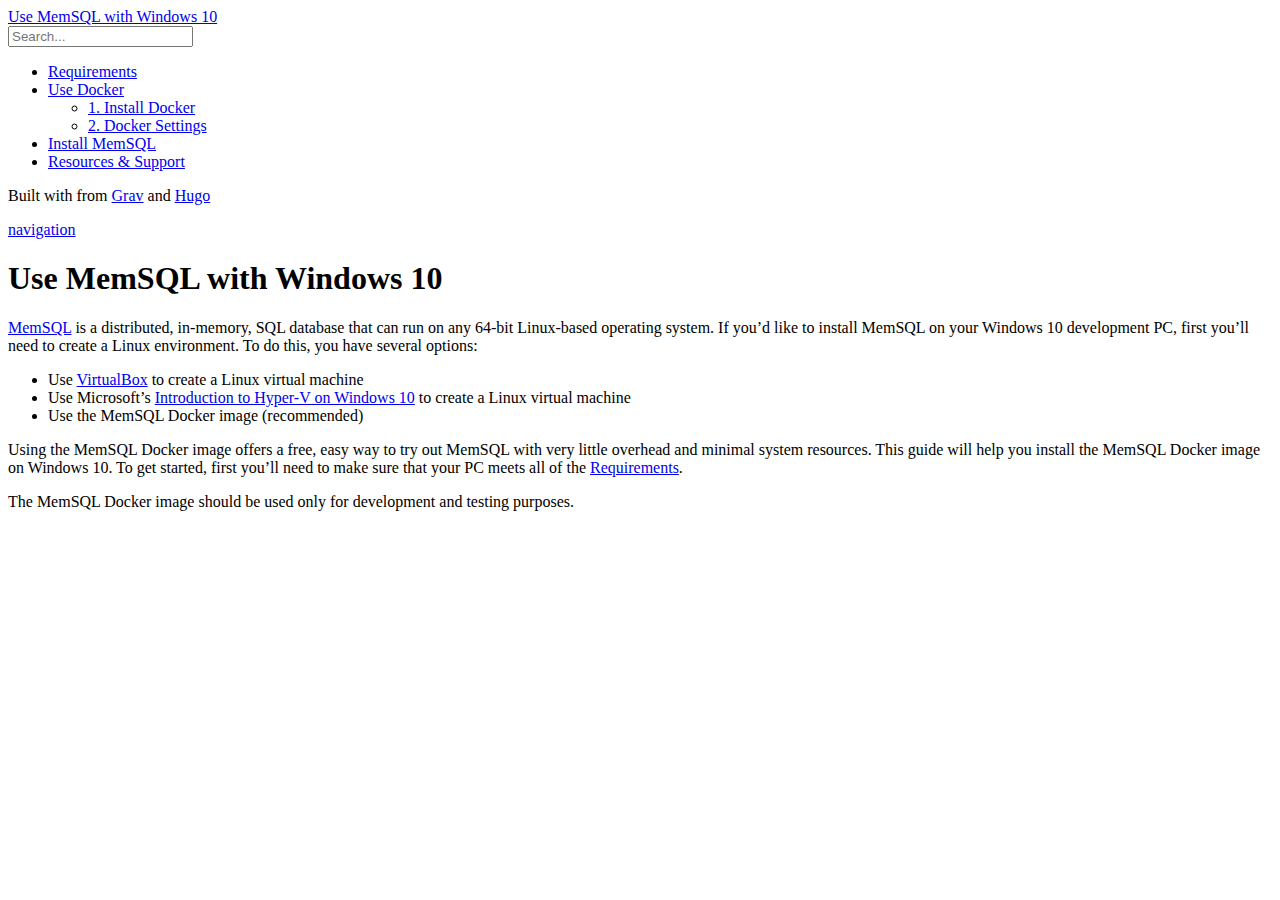
<file: docs/index.html>
<!DOCTYPE html>
<html lang="en" class="js csstransforms3d">
  <head>
    <meta charset="utf-8">
    <meta name="viewport" content="width=device-width, initial-scale=1.0">
    <meta name="generator" content="Hugo 0.49.2" />
    <meta name="description" content="">


    <link rel="shortcut icon" href="https://santansarah.github.io/memsql/images/favicon.png" type="image/x-icon" />
<link rel="icon" href="https://santansarah.github.io/memsql/images/favicon.png" type="image/x-icon" />
    <title>Use MemSQL with Windows 10 :: Use MemSQL with Windows 10</title>

    
    <link href="https://santansarah.github.io/memsql/css/nucleus.css?1540145230" rel="stylesheet">
    <link href="https://santansarah.github.io/memsql/css/fontawesome-all.min.css?1540145230" rel="stylesheet">
    <link href="https://santansarah.github.io/memsql/css/hybrid.css?1540145230" rel="stylesheet">
    <link href="https://santansarah.github.io/memsql/css/featherlight.min.css?1540145230" rel="stylesheet">
    <link href="https://santansarah.github.io/memsql/css/perfect-scrollbar.min.css?1540145230" rel="stylesheet">
    <link href="https://santansarah.github.io/memsql/css/auto-complete.css?1540145230" rel="stylesheet">
    <link href="https://santansarah.github.io/memsql/css/theme.css?1540145230" rel="stylesheet">
    <link href="https://santansarah.github.io/memsql/css/hugo-theme.css?1540145230" rel="stylesheet">
    

    <script src="https://santansarah.github.io/memsql/js/jquery-2.x.min.js?1540145230"></script>

    <style type="text/css">
      :root #header + #content > #left > #rlblock_left{
          display:none !important;
      }
      
    </style>
    
  </head>
  <body class="" data-url="/">
    <nav id="sidebar" class="">



  <div id="header-wrapper">
    <div id="header">
      <a id="logo" href="https://santansarah.github.io/memsql/" >Use MemSQL with Windows 10</a>

    </div>
    
        <div class="searchbox">
    <label for="search-by"><i class="fas fa-search"></i></label>
    <input data-search-input id="search-by" type="text" placeholder="Search...">
    <span data-search-clear=""><i class="fas fa-close"></i></span>
</div>

<script type="text/javascript" src="https://santansarah.github.io/memsql/js/lunr.min.js?1540145230"></script>
<script type="text/javascript" src="https://santansarah.github.io/memsql/js/auto-complete.js?1540145230"></script>
<script type="text/javascript">
    
        var baseurl = '\/';
    
</script>
<script type="text/javascript" src="https://santansarah.github.io/memsql/js/search.js?1540145230"></script>

    
  </div>

    <div class="highlightable">
    <ul class="topics">

        
          
          


 
  
    
    <li data-nav-id="/reqs/" title="Requirements" class="dd-item 
        
        
        
        ">
      <a href="https://santansarah.github.io/memsql/reqs/">
          Requirements
          
      </a>
      
              
    </li>
  
 

          
          


 
  
    
    <li data-nav-id="/docker/" title="Docker Overview" class="dd-item 
        
        
        
        ">
      <a href="https://santansarah.github.io/memsql/docker/">
          Use Docker
          
      </a>
      
      
        <ul>
          
          
            
          
          
          
        
          
            
            


 
  
    
    <li data-nav-id="/docker/install/" title="Install Docker" class="dd-item 
        
        
        
        ">
      <a href="https://santansarah.github.io/memsql/docker/install/">
          1. Install Docker
          
      </a>
      
              
    </li>
  
 

            
          
            
            


 
  
    
    <li data-nav-id="/docker/config/" title="Docker Settings" class="dd-item 
        
        
        
        ">
      <a href="https://santansarah.github.io/memsql/docker/config/">
          2. Docker Settings
          
      </a>
      
              
    </li>
  
 

            
          
        
        </ul>
              
    </li>
  
 

          
          


 
  
    
    <li data-nav-id="/apply/" title="MemSQL Docker Image Overview" class="dd-item 
        
        
        
        ">
      <a href="https://santansarah.github.io/memsql/apply/">
          Install MemSQL
          
      </a>
      
              
    </li>
  
 

          
          


 
  
    
    <li data-nav-id="/support/" title="Support" class="dd-item 
        
        
        
        ">
      <a href="https://santansarah.github.io/memsql/support/">
          Resources &amp; Support
          
      </a>
      
              
    </li>
  
 

          
         
    </ul>

    
    

    
    <section id="footer">
      <p>Built with <a href="https://github.com/matcornic/hugo-theme-learn"><i class="fas fa-heart"></i></a> from <a href="http://getgrav.org">Grav</a> and <a href="http://gohugo.io/">Hugo</a></p>

    </section>
  </div>
</nav>





        <section id="body">
        <div id="overlay"></div>
        <div class="padding highlightable">
              

        
        <div id="body-inner">
          

        

<span id="sidebar-toggle-span">
<a href="#" id="sidebar-toggle" data-sidebar-toggle=""><i class="fas fa-bars"></i> navigation</a>
</span>

 


<h1 id="use-memsql-with-windows-10">Use MemSQL with Windows 10</h1>

<p><a href="https://www.memsql.com">MemSQL</a> is a distributed, in-memory, SQL database that can run on any 64-bit Linux-based operating system. If you&rsquo;d like to install MemSQL on your Windows 10 development PC, first you&rsquo;ll need to create a Linux environment. To do this, you have several options:</p>

<ul>
<li>Use <a href="https://www.virtualbox.org/">VirtualBox</a> to create a Linux virtual machine</li>
<li>Use Microsoft&rsquo;s <a href="https://docs.microsoft.com/en-us/virtualization/hyper-v-on-windows/about/">Introduction to Hyper-V on Windows 10</a> to create a Linux virtual machine</li>
<li>Use the MemSQL Docker image (recommended)</li>
</ul>

<p>Using the MemSQL Docker image offers a free, easy way to try out MemSQL with very little overhead and minimal system resources. This guide will help you install the MemSQL Docker image on Windows 10. To get started, first you&rsquo;ll need to make sure that your PC meets all of the <a href="https://santansarah.github.io/memsql/reqs/">Requirements</a>.</p>

<div class="notices warning" ><p>The MemSQL Docker image should be used only for development and testing purposes.</p>
</div>

	
  
        
        </div> 
        

      </div>

    <div id="navigation">
        
        
        
        
            
            
                
                    
                    
                
                

                    
                    
                        
                    
                    

                    
                        
            
            
                
                    
                        
                        
                    
                
                

                    
                    
                    

                    
            
        
                    
                        
            
            
                
                    
                
                

                    
                    
                        
                    
                    

                    
                        
            
            
                
                    
                
                

                    
                    
                    

                    
            
        
                    
                        
            
            
                
                    
                
                

                    
                    
                    

                    
            
        
                    
            
        
                    
                        
            
            
                
                    
                
                

                    
                    
                    

                    
            
        
                    
                        
            
            
                
                    
                
                

                    
                    
                    

                    
            
        
                    
            
        
        
        


        
        
            <a class="nav nav-next" href="https://santansarah.github.io/memsql/reqs/" title="Requirements" style="margin-right: 0px;"><i class="fas fa-chevron-right"></i></a>
        
    </div>

    </section>
    
    <div style="left: -1000px; overflow: scroll; position: absolute; top: -1000px; border: none; box-sizing: content-box; height: 200px; margin: 0px; padding: 0px; width: 200px;">
      <div style="border: none; box-sizing: content-box; height: 200px; margin: 0px; padding: 0px; width: 200px;"></div>
    </div>
    <script src="https://santansarah.github.io/memsql/js/clipboard.min.js?1540145230"></script>
    <script src="https://santansarah.github.io/memsql/js/perfect-scrollbar.min.js?1540145230"></script>
    <script src="https://santansarah.github.io/memsql/js/perfect-scrollbar.jquery.min.js?1540145230"></script>
    <script src="https://santansarah.github.io/memsql/js/jquery.sticky.js?1540145230"></script>
    <script src="https://santansarah.github.io/memsql/js/featherlight.min.js?1540145230"></script>
    <script src="https://santansarah.github.io/memsql/js/html5shiv-printshiv.min.js?1540145230"></script>
    <script src="https://santansarah.github.io/memsql/js/highlight.pack.js?1540145230"></script>
    <script>hljs.initHighlightingOnLoad();</script>
    <script src="https://santansarah.github.io/memsql/js/modernizr.custom.71422.js?1540145230"></script>
    <script src="https://santansarah.github.io/memsql/js/learn.js?1540145230"></script>
    <script src="https://santansarah.github.io/memsql/js/hugo-learn.js?1540145230"></script>

    <link href="https://santansarah.github.io/memsql/mermaid/mermaid.css?1540145230" type="text/css" rel="stylesheet" />
    <script src="https://santansarah.github.io/memsql/mermaid/mermaid.js?1540145230"></script>
    <script>
        mermaid.initialize({ startOnLoad: true });
    </script>
    

  </body>
</html>
</file>
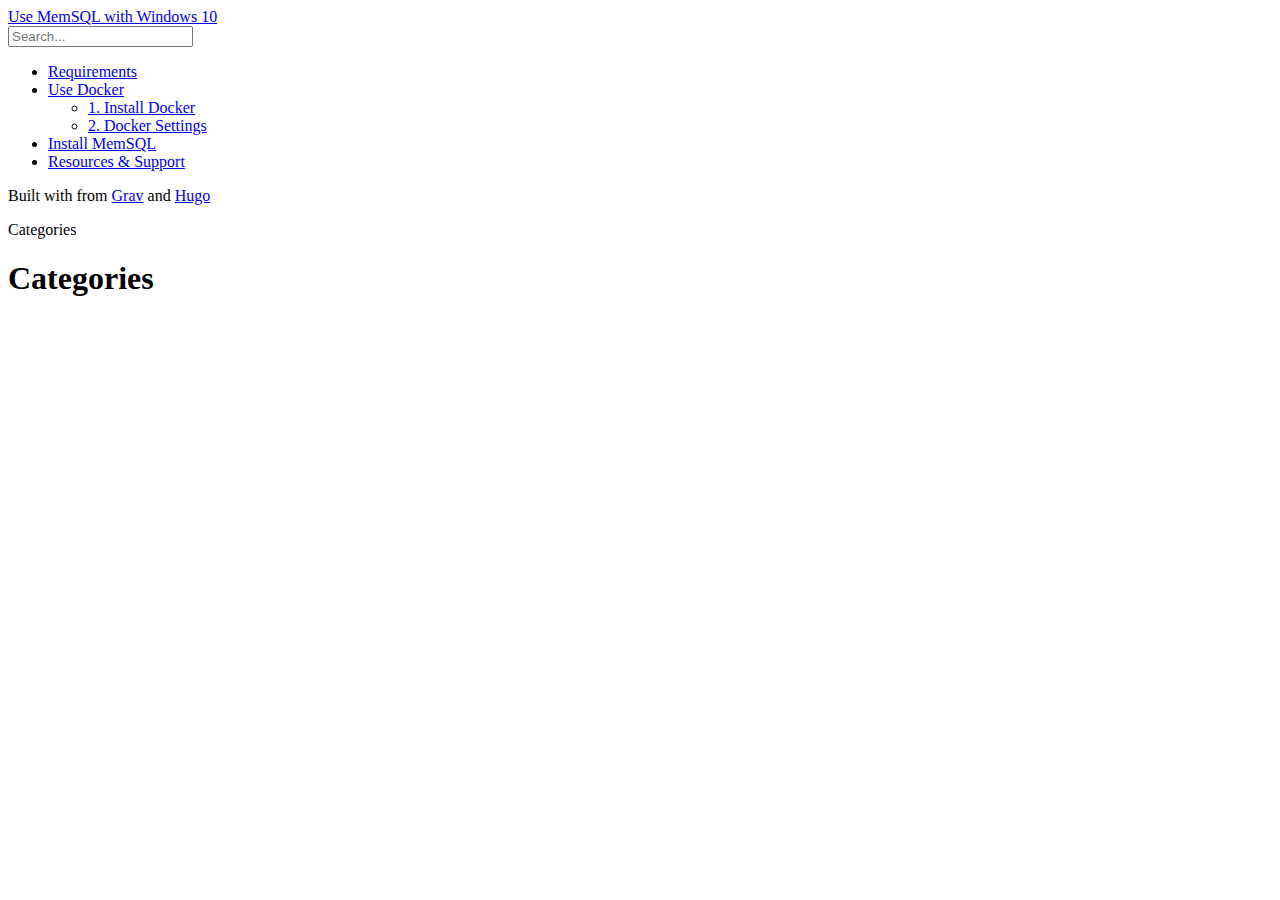
<file: docs/categories/index.html>
<!DOCTYPE html>
<html lang="en" class="js csstransforms3d">
  <head>
    <meta charset="utf-8">
    <meta name="viewport" content="width=device-width, initial-scale=1.0">
    <meta name="generator" content="Hugo 0.49.2" />
    <meta name="description" content="">


    <link rel="shortcut icon" href="https://santansarah.github.io/memsql/images/favicon.png" type="image/x-icon" />
<link rel="icon" href="https://santansarah.github.io/memsql/images/favicon.png" type="image/x-icon" />
    <title>Categories :: Use MemSQL with Windows 10</title>

    
    <link href="https://santansarah.github.io/memsql/css/nucleus.css?1540145230" rel="stylesheet">
    <link href="https://santansarah.github.io/memsql/css/fontawesome-all.min.css?1540145230" rel="stylesheet">
    <link href="https://santansarah.github.io/memsql/css/hybrid.css?1540145230" rel="stylesheet">
    <link href="https://santansarah.github.io/memsql/css/featherlight.min.css?1540145230" rel="stylesheet">
    <link href="https://santansarah.github.io/memsql/css/perfect-scrollbar.min.css?1540145230" rel="stylesheet">
    <link href="https://santansarah.github.io/memsql/css/auto-complete.css?1540145230" rel="stylesheet">
    <link href="https://santansarah.github.io/memsql/css/theme.css?1540145230" rel="stylesheet">
    <link href="https://santansarah.github.io/memsql/css/hugo-theme.css?1540145230" rel="stylesheet">
    

    <script src="https://santansarah.github.io/memsql/js/jquery-2.x.min.js?1540145230"></script>

    <style type="text/css">
      :root #header + #content > #left > #rlblock_left{
          display:none !important;
      }
      
    </style>
    
  </head>
  <body class="" data-url="/categories/">
    <nav id="sidebar" class="">



  <div id="header-wrapper">
    <div id="header">
      <a id="logo" href="https://santansarah.github.io/memsql/" >Use MemSQL with Windows 10</a>

    </div>
    
        <div class="searchbox">
    <label for="search-by"><i class="fas fa-search"></i></label>
    <input data-search-input id="search-by" type="text" placeholder="Search...">
    <span data-search-clear=""><i class="fas fa-close"></i></span>
</div>

<script type="text/javascript" src="https://santansarah.github.io/memsql/js/lunr.min.js?1540145230"></script>
<script type="text/javascript" src="https://santansarah.github.io/memsql/js/auto-complete.js?1540145230"></script>
<script type="text/javascript">
    
        var baseurl = '\/';
    
</script>
<script type="text/javascript" src="https://santansarah.github.io/memsql/js/search.js?1540145230"></script>

    
  </div>

    <div class="highlightable">
    <ul class="topics">

        
          
          


 
  
    
    <li data-nav-id="/reqs/" title="Requirements" class="dd-item 
        
        
        
        ">
      <a href="https://santansarah.github.io/memsql/reqs/">
          Requirements
          
      </a>
      
              
    </li>
  
 

          
          


 
  
    
    <li data-nav-id="/docker/" title="Docker Overview" class="dd-item 
        
        
        
        ">
      <a href="https://santansarah.github.io/memsql/docker/">
          Use Docker
          
      </a>
      
      
        <ul>
          
          
            
          
          
          
        
          
            
            


 
  
    
    <li data-nav-id="/docker/install/" title="Install Docker" class="dd-item 
        
        
        
        ">
      <a href="https://santansarah.github.io/memsql/docker/install/">
          1. Install Docker
          
      </a>
      
              
    </li>
  
 

            
          
            
            


 
  
    
    <li data-nav-id="/docker/config/" title="Docker Settings" class="dd-item 
        
        
        
        ">
      <a href="https://santansarah.github.io/memsql/docker/config/">
          2. Docker Settings
          
      </a>
      
              
    </li>
  
 

            
          
        
        </ul>
              
    </li>
  
 

          
          


 
  
    
    <li data-nav-id="/apply/" title="MemSQL Docker Image Overview" class="dd-item 
        
        
        
        ">
      <a href="https://santansarah.github.io/memsql/apply/">
          Install MemSQL
          
      </a>
      
              
    </li>
  
 

          
          


 
  
    
    <li data-nav-id="/support/" title="Support" class="dd-item 
        
        
        
        ">
      <a href="https://santansarah.github.io/memsql/support/">
          Resources &amp; Support
          
      </a>
      
              
    </li>
  
 

          
         
    </ul>

    
    

    
    <section id="footer">
      <p>Built with <a href="https://github.com/matcornic/hugo-theme-learn"><i class="fas fa-heart"></i></a> from <a href="http://getgrav.org">Grav</a> and <a href="http://gohugo.io/">Hugo</a></p>

    </section>
  </div>
</nav>





        <section id="body">
        <div id="overlay"></div>
        <div class="padding highlightable">
              
              <div>
                <div id="top-bar">
                
                
                <div id="breadcrumbs" itemscope="" itemtype="http://data-vocabulary.org/Breadcrumb">
                    <span id="sidebar-toggle-span">
                        <a href="#" id="sidebar-toggle" data-sidebar-toggle="">
                          <i class="fas fa-bars"></i>
                        </a>
                    </span>
                  
                  <span id="toc-menu"><i class="fas fa-list-alt"></i></span>
                  
                  <span class="links">
                    
          
          
            Categories
          
           
                  </span>
                </div>
                
                    <div class="progress">
    <div class="wrapper">

    </div>
</div>

                
              </div>
            </div>
            

        
        <div id="body-inner">
          
            <h1>Categories</h1>
          

        




<footer class=" footline" >
	
</footer>

        
        </div> 
        

      </div>

    <div id="navigation">
        
        
        
        
            
            
                
                    
                    
                
                

                    
                    
                        
                    
                    

                    
                        
            
            
                
                    
                        
                        
                    
                
                

                    
                    
                    

                    
            
        
                    
                        
            
            
                
                    
                
                

                    
                    
                        
                    
                    

                    
                        
            
            
                
                    
                
                

                    
                    
                    

                    
            
        
                    
                        
            
            
                
                    
                
                

                    
                    
                    

                    
            
        
                    
            
        
                    
                        
            
            
                
                    
                
                

                    
                    
                    

                    
            
        
                    
                        
            
            
                
                    
                
                

                    
                    
                    

                    
            
        
                    
            
        
        
        


        
        
            <a class="nav nav-next" href="https://santansarah.github.io/memsql/reqs/" title="Requirements" style="margin-right: 0px;"><i class="fas fa-chevron-right"></i></a>
        
    </div>

    </section>
    
    <div style="left: -1000px; overflow: scroll; position: absolute; top: -1000px; border: none; box-sizing: content-box; height: 200px; margin: 0px; padding: 0px; width: 200px;">
      <div style="border: none; box-sizing: content-box; height: 200px; margin: 0px; padding: 0px; width: 200px;"></div>
    </div>
    <script src="https://santansarah.github.io/memsql/js/clipboard.min.js?1540145230"></script>
    <script src="https://santansarah.github.io/memsql/js/perfect-scrollbar.min.js?1540145230"></script>
    <script src="https://santansarah.github.io/memsql/js/perfect-scrollbar.jquery.min.js?1540145230"></script>
    <script src="https://santansarah.github.io/memsql/js/jquery.sticky.js?1540145230"></script>
    <script src="https://santansarah.github.io/memsql/js/featherlight.min.js?1540145230"></script>
    <script src="https://santansarah.github.io/memsql/js/html5shiv-printshiv.min.js?1540145230"></script>
    <script src="https://santansarah.github.io/memsql/js/highlight.pack.js?1540145230"></script>
    <script>hljs.initHighlightingOnLoad();</script>
    <script src="https://santansarah.github.io/memsql/js/modernizr.custom.71422.js?1540145230"></script>
    <script src="https://santansarah.github.io/memsql/js/learn.js?1540145230"></script>
    <script src="https://santansarah.github.io/memsql/js/hugo-learn.js?1540145230"></script>

    <link href="https://santansarah.github.io/memsql/mermaid/mermaid.css?1540145230" type="text/css" rel="stylesheet" />
    <script src="https://santansarah.github.io/memsql/mermaid/mermaid.js?1540145230"></script>
    <script>
        mermaid.initialize({ startOnLoad: true });
    </script>
    

  </body>
</html>
</file>
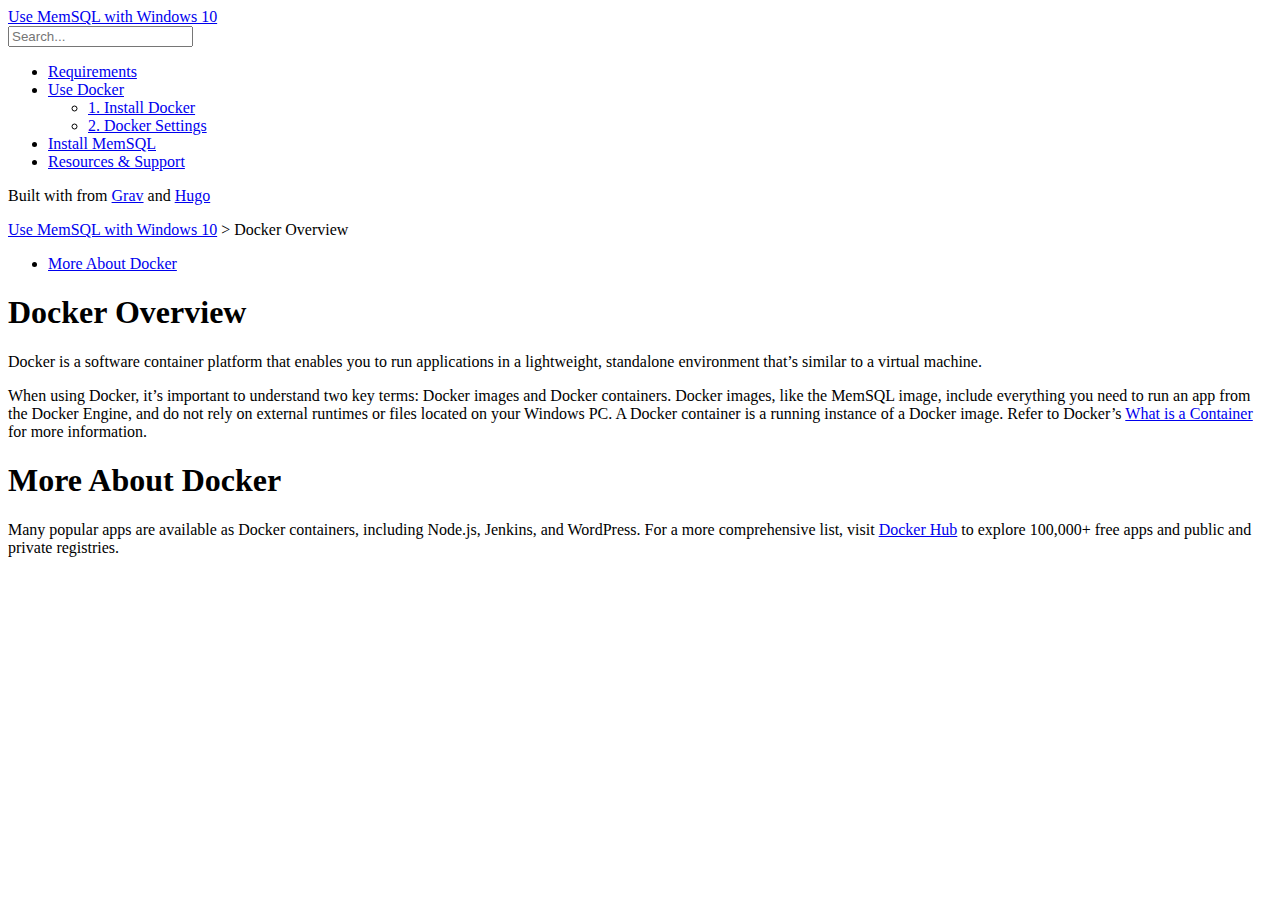
<file: docs/docker/index.html>
<!DOCTYPE html>
<html lang="en" class="js csstransforms3d">
  <head>
    <meta charset="utf-8">
    <meta name="viewport" content="width=device-width, initial-scale=1.0">
    <meta name="generator" content="Hugo 0.49.2" />
    <meta name="description" content="">


    <link rel="shortcut icon" href="https://santansarah.github.io/memsql/images/favicon.png" type="image/x-icon" />
<link rel="icon" href="https://santansarah.github.io/memsql/images/favicon.png" type="image/x-icon" />
    <title>Docker Overview :: Use MemSQL with Windows 10</title>

    
    <link href="https://santansarah.github.io/memsql/css/nucleus.css?1540145230" rel="stylesheet">
    <link href="https://santansarah.github.io/memsql/css/fontawesome-all.min.css?1540145230" rel="stylesheet">
    <link href="https://santansarah.github.io/memsql/css/hybrid.css?1540145230" rel="stylesheet">
    <link href="https://santansarah.github.io/memsql/css/featherlight.min.css?1540145230" rel="stylesheet">
    <link href="https://santansarah.github.io/memsql/css/perfect-scrollbar.min.css?1540145230" rel="stylesheet">
    <link href="https://santansarah.github.io/memsql/css/auto-complete.css?1540145230" rel="stylesheet">
    <link href="https://santansarah.github.io/memsql/css/theme.css?1540145230" rel="stylesheet">
    <link href="https://santansarah.github.io/memsql/css/hugo-theme.css?1540145230" rel="stylesheet">
    

    <script src="https://santansarah.github.io/memsql/js/jquery-2.x.min.js?1540145230"></script>

    <style type="text/css">
      :root #header + #content > #left > #rlblock_left{
          display:none !important;
      }
      
    </style>
    
  </head>
  <body class="" data-url="/docker/">
    <nav id="sidebar" class="">



  <div id="header-wrapper">
    <div id="header">
      <a id="logo" href="https://santansarah.github.io/memsql/" >Use MemSQL with Windows 10</a>

    </div>
    
        <div class="searchbox">
    <label for="search-by"><i class="fas fa-search"></i></label>
    <input data-search-input id="search-by" type="text" placeholder="Search...">
    <span data-search-clear=""><i class="fas fa-close"></i></span>
</div>

<script type="text/javascript" src="https://santansarah.github.io/memsql/js/lunr.min.js?1540145230"></script>
<script type="text/javascript" src="https://santansarah.github.io/memsql/js/auto-complete.js?1540145230"></script>
<script type="text/javascript">
    
        var baseurl = '\/';
    
</script>
<script type="text/javascript" src="https://santansarah.github.io/memsql/js/search.js?1540145230"></script>

    
  </div>

    <div class="highlightable">
    <ul class="topics">

        
          
          


 
  
    
    <li data-nav-id="/reqs/" title="Requirements" class="dd-item 
        
        
        
        ">
      <a href="https://santansarah.github.io/memsql/reqs/">
          Requirements
          
      </a>
      
              
    </li>
  
 

          
          


 
  
    
    <li data-nav-id="/docker/" title="Docker Overview" class="dd-item 
        parent
        active
        
        ">
      <a href="https://santansarah.github.io/memsql/docker/">
          Use Docker
          
      </a>
      
      
        <ul>
          
          
            
          
          
          
        
          
            
            


 
  
    
    <li data-nav-id="/docker/install/" title="Install Docker" class="dd-item 
        
        
        
        ">
      <a href="https://santansarah.github.io/memsql/docker/install/">
          1. Install Docker
          
      </a>
      
              
    </li>
  
 

            
          
            
            


 
  
    
    <li data-nav-id="/docker/config/" title="Docker Settings" class="dd-item 
        
        
        
        ">
      <a href="https://santansarah.github.io/memsql/docker/config/">
          2. Docker Settings
          
      </a>
      
              
    </li>
  
 

            
          
        
        </ul>
              
    </li>
  
 

          
          


 
  
    
    <li data-nav-id="/apply/" title="MemSQL Docker Image Overview" class="dd-item 
        
        
        
        ">
      <a href="https://santansarah.github.io/memsql/apply/">
          Install MemSQL
          
      </a>
      
              
    </li>
  
 

          
          


 
  
    
    <li data-nav-id="/support/" title="Support" class="dd-item 
        
        
        
        ">
      <a href="https://santansarah.github.io/memsql/support/">
          Resources &amp; Support
          
      </a>
      
              
    </li>
  
 

          
         
    </ul>

    
    

    
    <section id="footer">
      <p>Built with <a href="https://github.com/matcornic/hugo-theme-learn"><i class="fas fa-heart"></i></a> from <a href="http://getgrav.org">Grav</a> and <a href="http://gohugo.io/">Hugo</a></p>

    </section>
  </div>
</nav>





        <section id="body">
        <div id="overlay"></div>
        <div class="padding highlightable">
              
              <div>
                <div id="top-bar">
                
                
                <div id="breadcrumbs" itemscope="" itemtype="http://data-vocabulary.org/Breadcrumb">
                    <span id="sidebar-toggle-span">
                        <a href="#" id="sidebar-toggle" data-sidebar-toggle="">
                          <i class="fas fa-bars"></i>
                        </a>
                    </span>
                  
                  <span id="toc-menu"><i class="fas fa-list-alt"></i></span>
                  
                  <span class="links">
                    
          
          
            
            
          
          
            <a href='https://santansarah.github.io/memsql/'>Use MemSQL with Windows 10</a> > Docker Overview
          
         
          
           
                  </span>
                </div>
                
                    <div class="progress">
    <div class="wrapper">
<nav id="TableOfContents">
<ul>
<li><a href="#more-about-docker">More About Docker</a></li>
</ul>
</nav>
    </div>
</div>

                
              </div>
            </div>
            

        
        <div id="body-inner">
          
            <h1>Docker Overview</h1>
          

        




<p>Docker is a software container platform that enables you to run applications in a lightweight, standalone environment that&rsquo;s similar to a virtual machine.</p>

<p>When using Docker, it&rsquo;s important to understand two key terms: Docker images and Docker containers. Docker images, like the MemSQL image, include everything you need to run an app from the Docker Engine, and do not rely on external runtimes or files located on your Windows PC. A Docker container is a running instance of a Docker image. Refer to Docker&rsquo;s <a href="https://www.docker.com/resources/what-container">What is a Container</a> for more information.</p>

<!-- Docker is a software platform that enables you to build, run, and install application packages called containers. Containers include everything you need to run an app inside the Docker platform, and do not rely on any external runtimes or files located on your operating system. Container images, like the MemSQL image, are layered templates that become containers when you run them on the Docker Engine. Refer to Docker's [What is a Container](https://www.docker.com/resources/what-container) for more information. -->

<h1 id="more-about-docker">More About Docker</h1>

<p>Many popular apps are available as Docker containers, including Node.js, Jenkins, and WordPress. For a more comprehensive list, visit <a href="https://hub.docker.com/">Docker Hub</a> to explore 100,000+ free apps and public and private registries.</p>


<footer class=" footline" >
	
</footer>

        
        </div> 
        

      </div>

    <div id="navigation">
        
        
        
        
            
            
                
                    
                    
                
                

                    
                    
                        
                    
                    

                    
                        
            
            
                
                    
                        
                        
                    
                
                

                    
                    
                    

                    
            
        
                    
                        
            
            
                
                    
                    
                
                

                    
                    
                        
                    
                    

                    
                        
            
            
                
                    
                        
                        
                    
                
                

                    
                    
                    

                    
            
        
                    
                        
            
            
                
                    
                
                

                    
                    
                    

                    
            
        
                    
            
        
                    
                        
            
            
                
                    
                
                

                    
                    
                    

                    
            
        
                    
                        
            
            
                
                    
                
                

                    
                    
                    

                    
            
        
                    
            
        
        
        


        
            <a class="nav nav-prev" href="https://santansarah.github.io/memsql/reqs/" title="Requirements"> <i class="fas fa-chevron-left"></i></a>
        
        
            <a class="nav nav-next" href="https://santansarah.github.io/memsql/docker/install/" title="Install Docker" style="margin-right: 0px;"><i class="fas fa-chevron-right"></i></a>
        
    </div>

    </section>
    
    <div style="left: -1000px; overflow: scroll; position: absolute; top: -1000px; border: none; box-sizing: content-box; height: 200px; margin: 0px; padding: 0px; width: 200px;">
      <div style="border: none; box-sizing: content-box; height: 200px; margin: 0px; padding: 0px; width: 200px;"></div>
    </div>
    <script src="https://santansarah.github.io/memsql/js/clipboard.min.js?1540145230"></script>
    <script src="https://santansarah.github.io/memsql/js/perfect-scrollbar.min.js?1540145230"></script>
    <script src="https://santansarah.github.io/memsql/js/perfect-scrollbar.jquery.min.js?1540145230"></script>
    <script src="https://santansarah.github.io/memsql/js/jquery.sticky.js?1540145230"></script>
    <script src="https://santansarah.github.io/memsql/js/featherlight.min.js?1540145230"></script>
    <script src="https://santansarah.github.io/memsql/js/html5shiv-printshiv.min.js?1540145230"></script>
    <script src="https://santansarah.github.io/memsql/js/highlight.pack.js?1540145230"></script>
    <script>hljs.initHighlightingOnLoad();</script>
    <script src="https://santansarah.github.io/memsql/js/modernizr.custom.71422.js?1540145230"></script>
    <script src="https://santansarah.github.io/memsql/js/learn.js?1540145230"></script>
    <script src="https://santansarah.github.io/memsql/js/hugo-learn.js?1540145230"></script>

    <link href="https://santansarah.github.io/memsql/mermaid/mermaid.css?1540145230" type="text/css" rel="stylesheet" />
    <script src="https://santansarah.github.io/memsql/mermaid/mermaid.js?1540145230"></script>
    <script>
        mermaid.initialize({ startOnLoad: true });
    </script>
    

  </body>
</html>
</file>
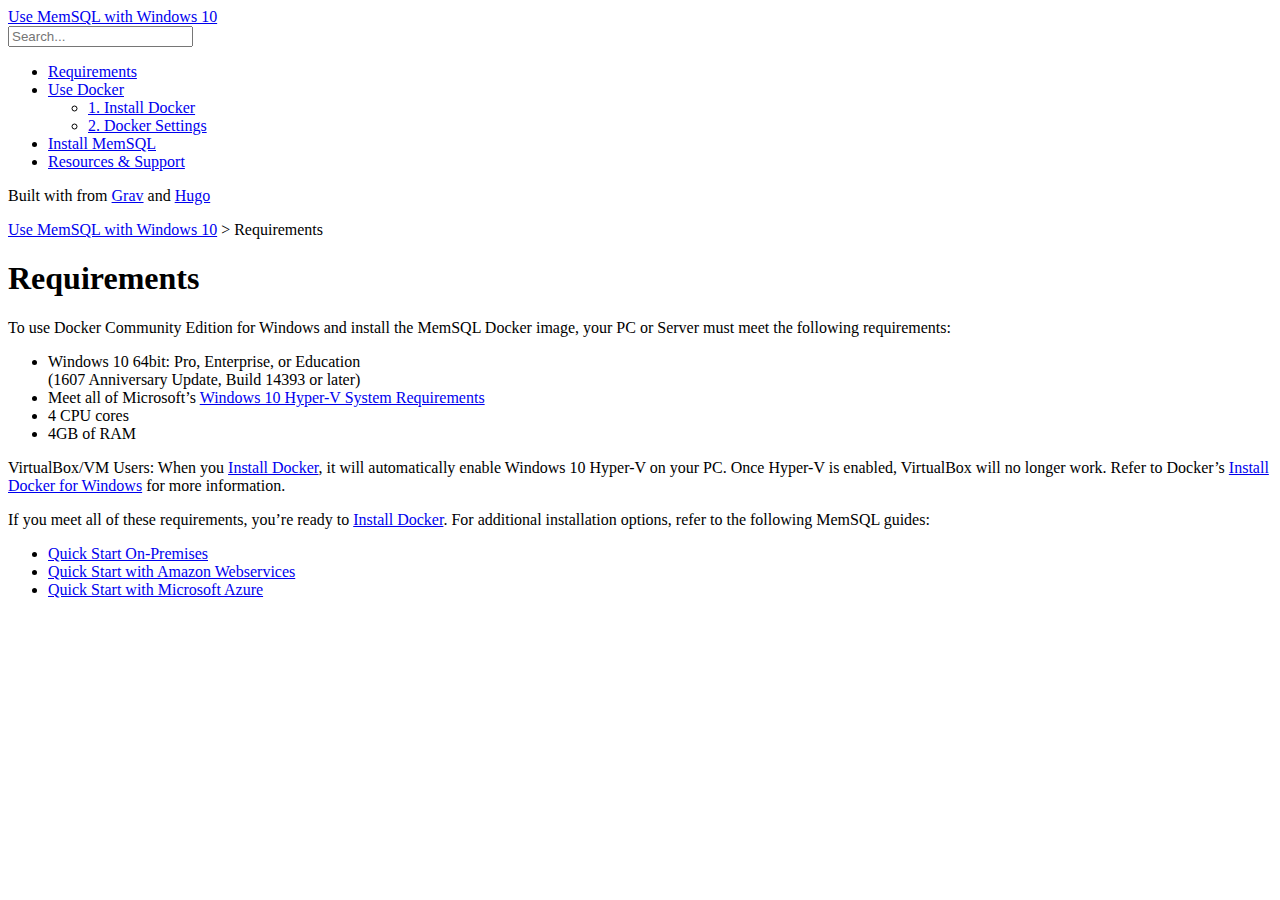
<file: docs/reqs/index.html>
<!DOCTYPE html>
<html lang="en" class="js csstransforms3d">
  <head>
    <meta charset="utf-8">
    <meta name="viewport" content="width=device-width, initial-scale=1.0">
    <meta name="generator" content="Hugo 0.49.2" />
    <meta name="description" content="">


    <link rel="shortcut icon" href="https://santansarah.github.io/memsql/images/favicon.png" type="image/x-icon" />
<link rel="icon" href="https://santansarah.github.io/memsql/images/favicon.png" type="image/x-icon" />
    <title>Requirements :: Use MemSQL with Windows 10</title>

    
    <link href="https://santansarah.github.io/memsql/css/nucleus.css?1540145230" rel="stylesheet">
    <link href="https://santansarah.github.io/memsql/css/fontawesome-all.min.css?1540145230" rel="stylesheet">
    <link href="https://santansarah.github.io/memsql/css/hybrid.css?1540145230" rel="stylesheet">
    <link href="https://santansarah.github.io/memsql/css/featherlight.min.css?1540145230" rel="stylesheet">
    <link href="https://santansarah.github.io/memsql/css/perfect-scrollbar.min.css?1540145230" rel="stylesheet">
    <link href="https://santansarah.github.io/memsql/css/auto-complete.css?1540145230" rel="stylesheet">
    <link href="https://santansarah.github.io/memsql/css/theme.css?1540145230" rel="stylesheet">
    <link href="https://santansarah.github.io/memsql/css/hugo-theme.css?1540145230" rel="stylesheet">
    

    <script src="https://santansarah.github.io/memsql/js/jquery-2.x.min.js?1540145230"></script>

    <style type="text/css">
      :root #header + #content > #left > #rlblock_left{
          display:none !important;
      }
      
    </style>
    
  </head>
  <body class="" data-url="/reqs/">
    <nav id="sidebar" class="">



  <div id="header-wrapper">
    <div id="header">
      <a id="logo" href="https://santansarah.github.io/memsql/" >Use MemSQL with Windows 10</a>

    </div>
    
        <div class="searchbox">
    <label for="search-by"><i class="fas fa-search"></i></label>
    <input data-search-input id="search-by" type="text" placeholder="Search...">
    <span data-search-clear=""><i class="fas fa-close"></i></span>
</div>

<script type="text/javascript" src="https://santansarah.github.io/memsql/js/lunr.min.js?1540145230"></script>
<script type="text/javascript" src="https://santansarah.github.io/memsql/js/auto-complete.js?1540145230"></script>
<script type="text/javascript">
    
        var baseurl = '\/';
    
</script>
<script type="text/javascript" src="https://santansarah.github.io/memsql/js/search.js?1540145230"></script>

    
  </div>

    <div class="highlightable">
    <ul class="topics">

        
          
          


 
  
    
    <li data-nav-id="/reqs/" title="Requirements" class="dd-item 
        parent
        active
        
        ">
      <a href="https://santansarah.github.io/memsql/reqs/">
          Requirements
          
      </a>
      
              
    </li>
  
 

          
          


 
  
    
    <li data-nav-id="/docker/" title="Docker Overview" class="dd-item 
        
        
        
        ">
      <a href="https://santansarah.github.io/memsql/docker/">
          Use Docker
          
      </a>
      
      
        <ul>
          
          
            
          
          
          
        
          
            
            


 
  
    
    <li data-nav-id="/docker/install/" title="Install Docker" class="dd-item 
        
        
        
        ">
      <a href="https://santansarah.github.io/memsql/docker/install/">
          1. Install Docker
          
      </a>
      
              
    </li>
  
 

            
          
            
            


 
  
    
    <li data-nav-id="/docker/config/" title="Docker Settings" class="dd-item 
        
        
        
        ">
      <a href="https://santansarah.github.io/memsql/docker/config/">
          2. Docker Settings
          
      </a>
      
              
    </li>
  
 

            
          
        
        </ul>
              
    </li>
  
 

          
          


 
  
    
    <li data-nav-id="/apply/" title="MemSQL Docker Image Overview" class="dd-item 
        
        
        
        ">
      <a href="https://santansarah.github.io/memsql/apply/">
          Install MemSQL
          
      </a>
      
              
    </li>
  
 

          
          


 
  
    
    <li data-nav-id="/support/" title="Support" class="dd-item 
        
        
        
        ">
      <a href="https://santansarah.github.io/memsql/support/">
          Resources &amp; Support
          
      </a>
      
              
    </li>
  
 

          
         
    </ul>

    
    

    
    <section id="footer">
      <p>Built with <a href="https://github.com/matcornic/hugo-theme-learn"><i class="fas fa-heart"></i></a> from <a href="http://getgrav.org">Grav</a> and <a href="http://gohugo.io/">Hugo</a></p>

    </section>
  </div>
</nav>





        <section id="body">
        <div id="overlay"></div>
        <div class="padding highlightable">
              
              <div>
                <div id="top-bar">
                
                
                <div id="breadcrumbs" itemscope="" itemtype="http://data-vocabulary.org/Breadcrumb">
                    <span id="sidebar-toggle-span">
                        <a href="#" id="sidebar-toggle" data-sidebar-toggle="">
                          <i class="fas fa-bars"></i>
                        </a>
                    </span>
                  
                  <span id="toc-menu"><i class="fas fa-list-alt"></i></span>
                  
                  <span class="links">
                    
          
          
            
            
          
          
            <a href='https://santansarah.github.io/memsql/'>Use MemSQL with Windows 10</a> > Requirements
          
         
          
           
                  </span>
                </div>
                
                    <div class="progress">
    <div class="wrapper">

    </div>
</div>

                
              </div>
            </div>
            

        
        <div id="body-inner">
          
            <h1>Requirements</h1>
          

        


<p>To use Docker Community Edition for Windows and install the MemSQL Docker image, your PC or Server must meet the following requirements:</p>

<ul>
<li>Windows 10 64bit: Pro, Enterprise, or Education <br/>
(1607 Anniversary Update, Build 14393 or later)</li>
<li>Meet all of Microsoft&rsquo;s <a href="https://docs.microsoft.com/en-us/virtualization/hyper-v-on-windows/reference/hyper-v-requirements">Windows 10 Hyper-V System Requirements</a></li>
<li>4 CPU cores</li>
<li>4GB of RAM</li>
</ul>

<div class="notices warning" ><p>VirtualBox/VM Users: When you <a href="https://santansarah.github.io/memsql/docker/">Install Docker</a>, it will automatically enable Windows 10 Hyper-V on your PC. Once Hyper-V is enabled, VirtualBox will no longer work. Refer to Docker&rsquo;s <a href="https://docs.docker.com/docker-for-windows/install/">Install Docker for Windows</a> for more information.</p>
</div>


<p>If you meet all of these requirements, you&rsquo;re ready to <a href="https://santansarah.github.io/memsql/docker/">Install Docker</a>. For additional installation options, refer to the following MemSQL guides:</p>

<ul>
<li><a href="https://docs.memsql.com/quickstarts/v6.5/quick-start-on-premises/">Quick Start On-Premises</a></li>
<li><a href="https://docs.memsql.com/quickstarts/v6.5/quick-start-with-amazon-webservices/">Quick Start with Amazon Webservices</a></li>
<li><a href="https://docs.memsql.com/quickstarts/v6.5/quick-start-with-microsoft-azure/">Quick Start with Microsoft Azure</a></li>
</ul>


<footer class=" footline" >
	
</footer>

        
        </div> 
        

      </div>

    <div id="navigation">
        
        
        
        
            
            
                
                    
                    
                
                

                    
                    
                        
                    
                    

                    
                        
            
            
                
                    
                    
                
                

                    
                    
                    

                    
            
        
                    
                        
            
            
                
                    
                        
                        
                    
                
                

                    
                    
                        
                    
                    

                    
                        
            
            
                
                    
                
                

                    
                    
                    

                    
            
        
                    
                        
            
            
                
                    
                
                

                    
                    
                    

                    
            
        
                    
            
        
                    
                        
            
            
                
                    
                
                

                    
                    
                    

                    
            
        
                    
                        
            
            
                
                    
                
                

                    
                    
                    

                    
            
        
                    
            
        
        
        


        
            <a class="nav nav-prev" href="https://santansarah.github.io/memsql/" title="Use MemSQL with Windows 10"> <i class="fas fa-chevron-left"></i></a>
        
        
            <a class="nav nav-next" href="https://santansarah.github.io/memsql/docker/" title="Docker Overview" style="margin-right: 0px;"><i class="fas fa-chevron-right"></i></a>
        
    </div>

    </section>
    
    <div style="left: -1000px; overflow: scroll; position: absolute; top: -1000px; border: none; box-sizing: content-box; height: 200px; margin: 0px; padding: 0px; width: 200px;">
      <div style="border: none; box-sizing: content-box; height: 200px; margin: 0px; padding: 0px; width: 200px;"></div>
    </div>
    <script src="https://santansarah.github.io/memsql/js/clipboard.min.js?1540145230"></script>
    <script src="https://santansarah.github.io/memsql/js/perfect-scrollbar.min.js?1540145230"></script>
    <script src="https://santansarah.github.io/memsql/js/perfect-scrollbar.jquery.min.js?1540145230"></script>
    <script src="https://santansarah.github.io/memsql/js/jquery.sticky.js?1540145230"></script>
    <script src="https://santansarah.github.io/memsql/js/featherlight.min.js?1540145230"></script>
    <script src="https://santansarah.github.io/memsql/js/html5shiv-printshiv.min.js?1540145230"></script>
    <script src="https://santansarah.github.io/memsql/js/highlight.pack.js?1540145230"></script>
    <script>hljs.initHighlightingOnLoad();</script>
    <script src="https://santansarah.github.io/memsql/js/modernizr.custom.71422.js?1540145230"></script>
    <script src="https://santansarah.github.io/memsql/js/learn.js?1540145230"></script>
    <script src="https://santansarah.github.io/memsql/js/hugo-learn.js?1540145230"></script>

    <link href="https://santansarah.github.io/memsql/mermaid/mermaid.css?1540145230" type="text/css" rel="stylesheet" />
    <script src="https://santansarah.github.io/memsql/mermaid/mermaid.js?1540145230"></script>
    <script>
        mermaid.initialize({ startOnLoad: true });
    </script>
    

  </body>
</html>
</file>
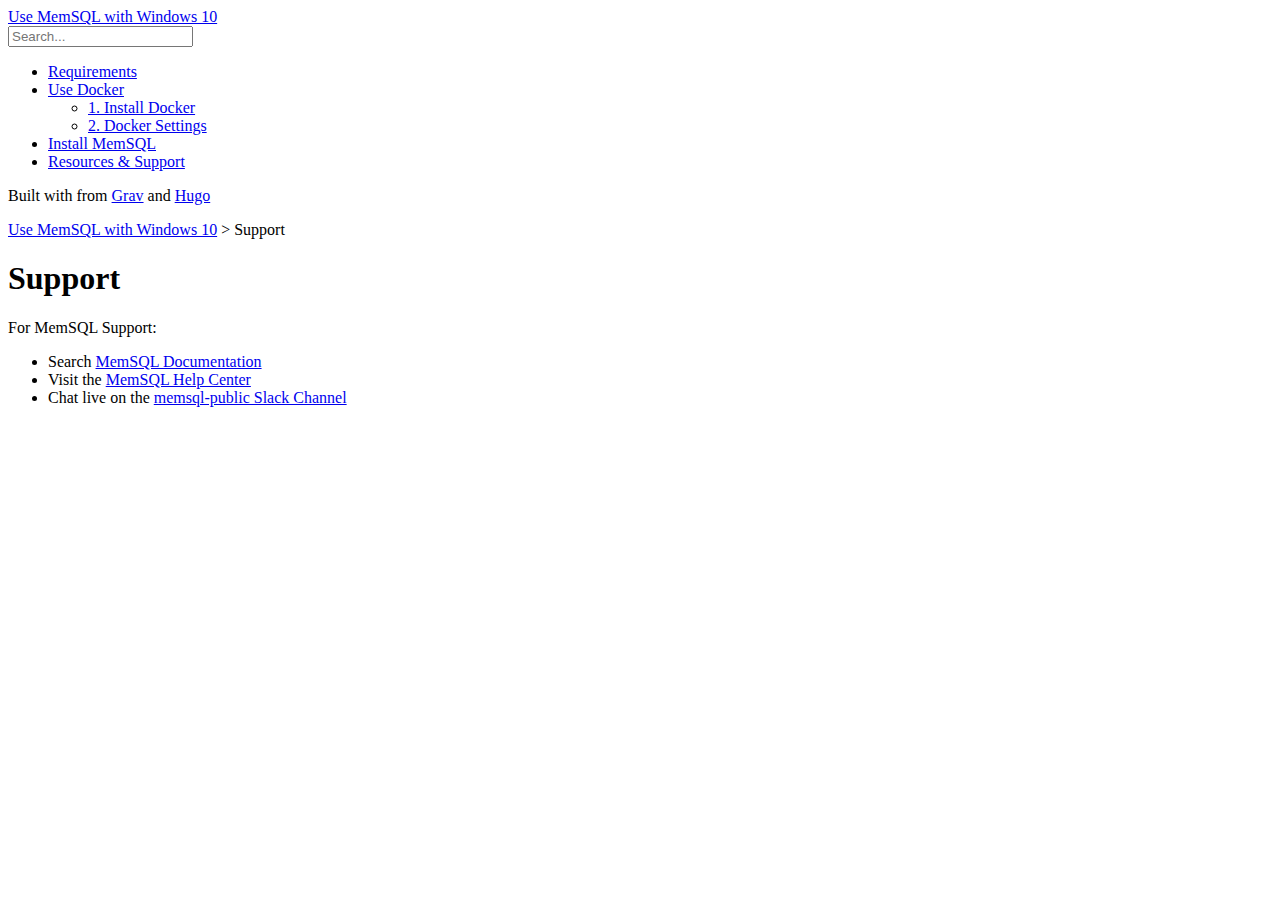
<file: docs/support/index.html>
<!DOCTYPE html>
<html lang="en" class="js csstransforms3d">
  <head>
    <meta charset="utf-8">
    <meta name="viewport" content="width=device-width, initial-scale=1.0">
    <meta name="generator" content="Hugo 0.49.2" />
    <meta name="description" content="">


    <link rel="shortcut icon" href="https://santansarah.github.io/memsql/images/favicon.png" type="image/x-icon" />
<link rel="icon" href="https://santansarah.github.io/memsql/images/favicon.png" type="image/x-icon" />
    <title>Support :: Use MemSQL with Windows 10</title>

    
    <link href="https://santansarah.github.io/memsql/css/nucleus.css?1540145230" rel="stylesheet">
    <link href="https://santansarah.github.io/memsql/css/fontawesome-all.min.css?1540145230" rel="stylesheet">
    <link href="https://santansarah.github.io/memsql/css/hybrid.css?1540145230" rel="stylesheet">
    <link href="https://santansarah.github.io/memsql/css/featherlight.min.css?1540145230" rel="stylesheet">
    <link href="https://santansarah.github.io/memsql/css/perfect-scrollbar.min.css?1540145230" rel="stylesheet">
    <link href="https://santansarah.github.io/memsql/css/auto-complete.css?1540145230" rel="stylesheet">
    <link href="https://santansarah.github.io/memsql/css/theme.css?1540145230" rel="stylesheet">
    <link href="https://santansarah.github.io/memsql/css/hugo-theme.css?1540145230" rel="stylesheet">
    

    <script src="https://santansarah.github.io/memsql/js/jquery-2.x.min.js?1540145230"></script>

    <style type="text/css">
      :root #header + #content > #left > #rlblock_left{
          display:none !important;
      }
      
    </style>
    
  </head>
  <body class="" data-url="/support/">
    <nav id="sidebar" class="">



  <div id="header-wrapper">
    <div id="header">
      <a id="logo" href="https://santansarah.github.io/memsql/" >Use MemSQL with Windows 10</a>

    </div>
    
        <div class="searchbox">
    <label for="search-by"><i class="fas fa-search"></i></label>
    <input data-search-input id="search-by" type="text" placeholder="Search...">
    <span data-search-clear=""><i class="fas fa-close"></i></span>
</div>

<script type="text/javascript" src="https://santansarah.github.io/memsql/js/lunr.min.js?1540145230"></script>
<script type="text/javascript" src="https://santansarah.github.io/memsql/js/auto-complete.js?1540145230"></script>
<script type="text/javascript">
    
        var baseurl = '\/';
    
</script>
<script type="text/javascript" src="https://santansarah.github.io/memsql/js/search.js?1540145230"></script>

    
  </div>

    <div class="highlightable">
    <ul class="topics">

        
          
          


 
  
    
    <li data-nav-id="/reqs/" title="Requirements" class="dd-item 
        
        
        
        ">
      <a href="https://santansarah.github.io/memsql/reqs/">
          Requirements
          
      </a>
      
              
    </li>
  
 

          
          


 
  
    
    <li data-nav-id="/docker/" title="Docker Overview" class="dd-item 
        
        
        
        ">
      <a href="https://santansarah.github.io/memsql/docker/">
          Use Docker
          
      </a>
      
      
        <ul>
          
          
            
          
          
          
        
          
            
            


 
  
    
    <li data-nav-id="/docker/install/" title="Install Docker" class="dd-item 
        
        
        
        ">
      <a href="https://santansarah.github.io/memsql/docker/install/">
          1. Install Docker
          
      </a>
      
              
    </li>
  
 

            
          
            
            


 
  
    
    <li data-nav-id="/docker/config/" title="Docker Settings" class="dd-item 
        
        
        
        ">
      <a href="https://santansarah.github.io/memsql/docker/config/">
          2. Docker Settings
          
      </a>
      
              
    </li>
  
 

            
          
        
        </ul>
              
    </li>
  
 

          
          


 
  
    
    <li data-nav-id="/apply/" title="MemSQL Docker Image Overview" class="dd-item 
        
        
        
        ">
      <a href="https://santansarah.github.io/memsql/apply/">
          Install MemSQL
          
      </a>
      
              
    </li>
  
 

          
          


 
  
    
    <li data-nav-id="/support/" title="Support" class="dd-item 
        parent
        active
        
        ">
      <a href="https://santansarah.github.io/memsql/support/">
          Resources &amp; Support
          
      </a>
      
              
    </li>
  
 

          
         
    </ul>

    
    

    
    <section id="footer">
      <p>Built with <a href="https://github.com/matcornic/hugo-theme-learn"><i class="fas fa-heart"></i></a> from <a href="http://getgrav.org">Grav</a> and <a href="http://gohugo.io/">Hugo</a></p>

    </section>
  </div>
</nav>





        <section id="body">
        <div id="overlay"></div>
        <div class="padding highlightable">
              
              <div>
                <div id="top-bar">
                
                
                <div id="breadcrumbs" itemscope="" itemtype="http://data-vocabulary.org/Breadcrumb">
                    <span id="sidebar-toggle-span">
                        <a href="#" id="sidebar-toggle" data-sidebar-toggle="">
                          <i class="fas fa-bars"></i>
                        </a>
                    </span>
                  
                  <span id="toc-menu"><i class="fas fa-list-alt"></i></span>
                  
                  <span class="links">
                    
          
          
            
            
          
          
            <a href='https://santansarah.github.io/memsql/'>Use MemSQL with Windows 10</a> > Support
          
         
          
           
                  </span>
                </div>
                
                    <div class="progress">
    <div class="wrapper">

    </div>
</div>

                
              </div>
            </div>
            

        
        <div id="body-inner">
          
            <h1>Support</h1>
          

        


<p>For MemSQL Support:</p>

<ul>
<li>Search <a href="https://docs.memsql.com/">MemSQL Documentation</a></li>
<li>Visit the <a href="https://help.memsql.com/hc/en-us">MemSQL Help Center</a></li>
<li>Chat live on the <a href="http://chat.memsql.com/">memsql-public Slack Channel</a></li>
</ul>


<footer class=" footline" >
	
</footer>

        
        </div> 
        

      </div>

    <div id="navigation">
        
        
        
        
            
            
                
                    
                    
                
                

                    
                    
                        
                    
                    

                    
                        
            
            
                
                    
                        
                        
                    
                
                

                    
                    
                    

                    
            
        
                    
                        
            
            
                
                    
                
                

                    
                    
                        
                    
                    

                    
                        
            
            
                
                    
                
                

                    
                    
                    

                    
            
        
                    
                        
            
            
                
                    
                
                

                    
                    
                    

                    
            
        
                    
            
        
                    
                        
            
            
                
                    
                
                

                    
                    
                    

                    
            
        
                    
                        
            
            
                
                    
                    
                
                

                    
                    
                    

                    
            
        
                    
            
        
        
        


        
            <a class="nav nav-prev" href="https://santansarah.github.io/memsql/apply/" title="MemSQL Docker Image Overview"> <i class="fas fa-chevron-left"></i></a>
        
        
            <a class="nav nav-next" href="https://santansarah.github.io/memsql/reqs/" title="Requirements" style="margin-right: 0px;"><i class="fas fa-chevron-right"></i></a>
        
    </div>

    </section>
    
    <div style="left: -1000px; overflow: scroll; position: absolute; top: -1000px; border: none; box-sizing: content-box; height: 200px; margin: 0px; padding: 0px; width: 200px;">
      <div style="border: none; box-sizing: content-box; height: 200px; margin: 0px; padding: 0px; width: 200px;"></div>
    </div>
    <script src="https://santansarah.github.io/memsql/js/clipboard.min.js?1540145230"></script>
    <script src="https://santansarah.github.io/memsql/js/perfect-scrollbar.min.js?1540145230"></script>
    <script src="https://santansarah.github.io/memsql/js/perfect-scrollbar.jquery.min.js?1540145230"></script>
    <script src="https://santansarah.github.io/memsql/js/jquery.sticky.js?1540145230"></script>
    <script src="https://santansarah.github.io/memsql/js/featherlight.min.js?1540145230"></script>
    <script src="https://santansarah.github.io/memsql/js/html5shiv-printshiv.min.js?1540145230"></script>
    <script src="https://santansarah.github.io/memsql/js/highlight.pack.js?1540145230"></script>
    <script>hljs.initHighlightingOnLoad();</script>
    <script src="https://santansarah.github.io/memsql/js/modernizr.custom.71422.js?1540145230"></script>
    <script src="https://santansarah.github.io/memsql/js/learn.js?1540145230"></script>
    <script src="https://santansarah.github.io/memsql/js/hugo-learn.js?1540145230"></script>

    <link href="https://santansarah.github.io/memsql/mermaid/mermaid.css?1540145230" type="text/css" rel="stylesheet" />
    <script src="https://santansarah.github.io/memsql/mermaid/mermaid.js?1540145230"></script>
    <script>
        mermaid.initialize({ startOnLoad: true });
    </script>
    

  </body>
</html>
</file>
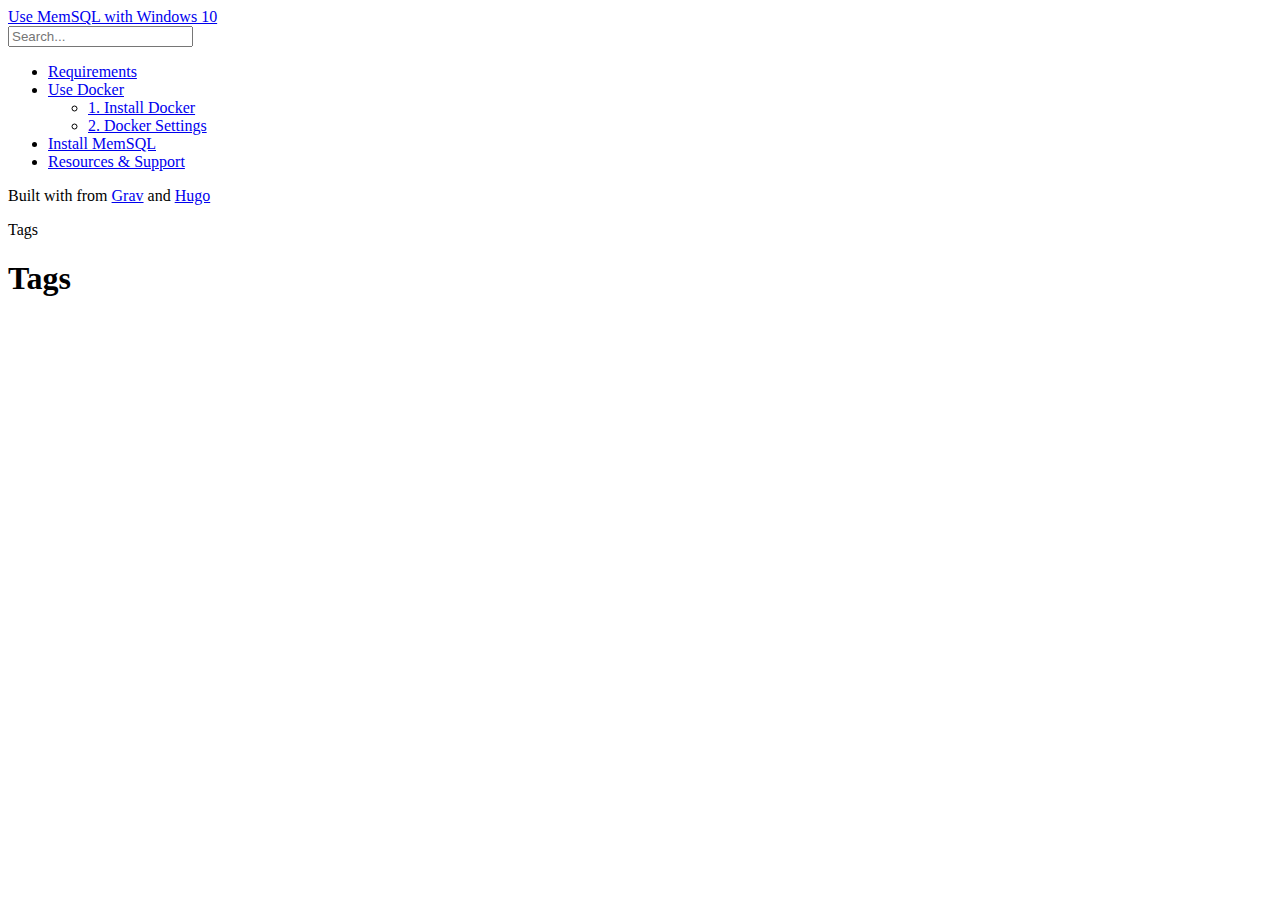
<file: docs/tags/index.html>
<!DOCTYPE html>
<html lang="en" class="js csstransforms3d">
  <head>
    <meta charset="utf-8">
    <meta name="viewport" content="width=device-width, initial-scale=1.0">
    <meta name="generator" content="Hugo 0.49.2" />
    <meta name="description" content="">


    <link rel="shortcut icon" href="https://santansarah.github.io/memsql/images/favicon.png" type="image/x-icon" />
<link rel="icon" href="https://santansarah.github.io/memsql/images/favicon.png" type="image/x-icon" />
    <title>Tags :: Use MemSQL with Windows 10</title>

    
    <link href="https://santansarah.github.io/memsql/css/nucleus.css?1540145230" rel="stylesheet">
    <link href="https://santansarah.github.io/memsql/css/fontawesome-all.min.css?1540145230" rel="stylesheet">
    <link href="https://santansarah.github.io/memsql/css/hybrid.css?1540145230" rel="stylesheet">
    <link href="https://santansarah.github.io/memsql/css/featherlight.min.css?1540145230" rel="stylesheet">
    <link href="https://santansarah.github.io/memsql/css/perfect-scrollbar.min.css?1540145230" rel="stylesheet">
    <link href="https://santansarah.github.io/memsql/css/auto-complete.css?1540145230" rel="stylesheet">
    <link href="https://santansarah.github.io/memsql/css/theme.css?1540145230" rel="stylesheet">
    <link href="https://santansarah.github.io/memsql/css/hugo-theme.css?1540145230" rel="stylesheet">
    

    <script src="https://santansarah.github.io/memsql/js/jquery-2.x.min.js?1540145230"></script>

    <style type="text/css">
      :root #header + #content > #left > #rlblock_left{
          display:none !important;
      }
      
    </style>
    
  </head>
  <body class="" data-url="/tags/">
    <nav id="sidebar" class="">



  <div id="header-wrapper">
    <div id="header">
      <a id="logo" href="https://santansarah.github.io/memsql/" >Use MemSQL with Windows 10</a>

    </div>
    
        <div class="searchbox">
    <label for="search-by"><i class="fas fa-search"></i></label>
    <input data-search-input id="search-by" type="text" placeholder="Search...">
    <span data-search-clear=""><i class="fas fa-close"></i></span>
</div>

<script type="text/javascript" src="https://santansarah.github.io/memsql/js/lunr.min.js?1540145230"></script>
<script type="text/javascript" src="https://santansarah.github.io/memsql/js/auto-complete.js?1540145230"></script>
<script type="text/javascript">
    
        var baseurl = '\/';
    
</script>
<script type="text/javascript" src="https://santansarah.github.io/memsql/js/search.js?1540145230"></script>

    
  </div>

    <div class="highlightable">
    <ul class="topics">

        
          
          


 
  
    
    <li data-nav-id="/reqs/" title="Requirements" class="dd-item 
        
        
        
        ">
      <a href="https://santansarah.github.io/memsql/reqs/">
          Requirements
          
      </a>
      
              
    </li>
  
 

          
          


 
  
    
    <li data-nav-id="/docker/" title="Docker Overview" class="dd-item 
        
        
        
        ">
      <a href="https://santansarah.github.io/memsql/docker/">
          Use Docker
          
      </a>
      
      
        <ul>
          
          
            
          
          
          
        
          
            
            


 
  
    
    <li data-nav-id="/docker/install/" title="Install Docker" class="dd-item 
        
        
        
        ">
      <a href="https://santansarah.github.io/memsql/docker/install/">
          1. Install Docker
          
      </a>
      
              
    </li>
  
 

            
          
            
            


 
  
    
    <li data-nav-id="/docker/config/" title="Docker Settings" class="dd-item 
        
        
        
        ">
      <a href="https://santansarah.github.io/memsql/docker/config/">
          2. Docker Settings
          
      </a>
      
              
    </li>
  
 

            
          
        
        </ul>
              
    </li>
  
 

          
          


 
  
    
    <li data-nav-id="/apply/" title="MemSQL Docker Image Overview" class="dd-item 
        
        
        
        ">
      <a href="https://santansarah.github.io/memsql/apply/">
          Install MemSQL
          
      </a>
      
              
    </li>
  
 

          
          


 
  
    
    <li data-nav-id="/support/" title="Support" class="dd-item 
        
        
        
        ">
      <a href="https://santansarah.github.io/memsql/support/">
          Resources &amp; Support
          
      </a>
      
              
    </li>
  
 

          
         
    </ul>

    
    

    
    <section id="footer">
      <p>Built with <a href="https://github.com/matcornic/hugo-theme-learn"><i class="fas fa-heart"></i></a> from <a href="http://getgrav.org">Grav</a> and <a href="http://gohugo.io/">Hugo</a></p>

    </section>
  </div>
</nav>





        <section id="body">
        <div id="overlay"></div>
        <div class="padding highlightable">
              
              <div>
                <div id="top-bar">
                
                
                <div id="breadcrumbs" itemscope="" itemtype="http://data-vocabulary.org/Breadcrumb">
                    <span id="sidebar-toggle-span">
                        <a href="#" id="sidebar-toggle" data-sidebar-toggle="">
                          <i class="fas fa-bars"></i>
                        </a>
                    </span>
                  
                  <span id="toc-menu"><i class="fas fa-list-alt"></i></span>
                  
                  <span class="links">
                    
          
          
            Tags
          
           
                  </span>
                </div>
                
                    <div class="progress">
    <div class="wrapper">

    </div>
</div>

                
              </div>
            </div>
            

        
        <div id="body-inner">
          
            <h1>Tags</h1>
          

        




<footer class=" footline" >
	
</footer>

        
        </div> 
        

      </div>

    <div id="navigation">
        
        
        
        
            
            
                
                    
                    
                
                

                    
                    
                        
                    
                    

                    
                        
            
            
                
                    
                        
                        
                    
                
                

                    
                    
                    

                    
            
        
                    
                        
            
            
                
                    
                
                

                    
                    
                        
                    
                    

                    
                        
            
            
                
                    
                
                

                    
                    
                    

                    
            
        
                    
                        
            
            
                
                    
                
                

                    
                    
                    

                    
            
        
                    
            
        
                    
                        
            
            
                
                    
                
                

                    
                    
                    

                    
            
        
                    
                        
            
            
                
                    
                
                

                    
                    
                    

                    
            
        
                    
            
        
        
        


        
        
            <a class="nav nav-next" href="https://santansarah.github.io/memsql/reqs/" title="Requirements" style="margin-right: 0px;"><i class="fas fa-chevron-right"></i></a>
        
    </div>

    </section>
    
    <div style="left: -1000px; overflow: scroll; position: absolute; top: -1000px; border: none; box-sizing: content-box; height: 200px; margin: 0px; padding: 0px; width: 200px;">
      <div style="border: none; box-sizing: content-box; height: 200px; margin: 0px; padding: 0px; width: 200px;"></div>
    </div>
    <script src="https://santansarah.github.io/memsql/js/clipboard.min.js?1540145230"></script>
    <script src="https://santansarah.github.io/memsql/js/perfect-scrollbar.min.js?1540145230"></script>
    <script src="https://santansarah.github.io/memsql/js/perfect-scrollbar.jquery.min.js?1540145230"></script>
    <script src="https://santansarah.github.io/memsql/js/jquery.sticky.js?1540145230"></script>
    <script src="https://santansarah.github.io/memsql/js/featherlight.min.js?1540145230"></script>
    <script src="https://santansarah.github.io/memsql/js/html5shiv-printshiv.min.js?1540145230"></script>
    <script src="https://santansarah.github.io/memsql/js/highlight.pack.js?1540145230"></script>
    <script>hljs.initHighlightingOnLoad();</script>
    <script src="https://santansarah.github.io/memsql/js/modernizr.custom.71422.js?1540145230"></script>
    <script src="https://santansarah.github.io/memsql/js/learn.js?1540145230"></script>
    <script src="https://santansarah.github.io/memsql/js/hugo-learn.js?1540145230"></script>

    <link href="https://santansarah.github.io/memsql/mermaid/mermaid.css?1540145230" type="text/css" rel="stylesheet" />
    <script src="https://santansarah.github.io/memsql/mermaid/mermaid.js?1540145230"></script>
    <script>
        mermaid.initialize({ startOnLoad: true });
    </script>
    

  </body>
</html>
</file>
